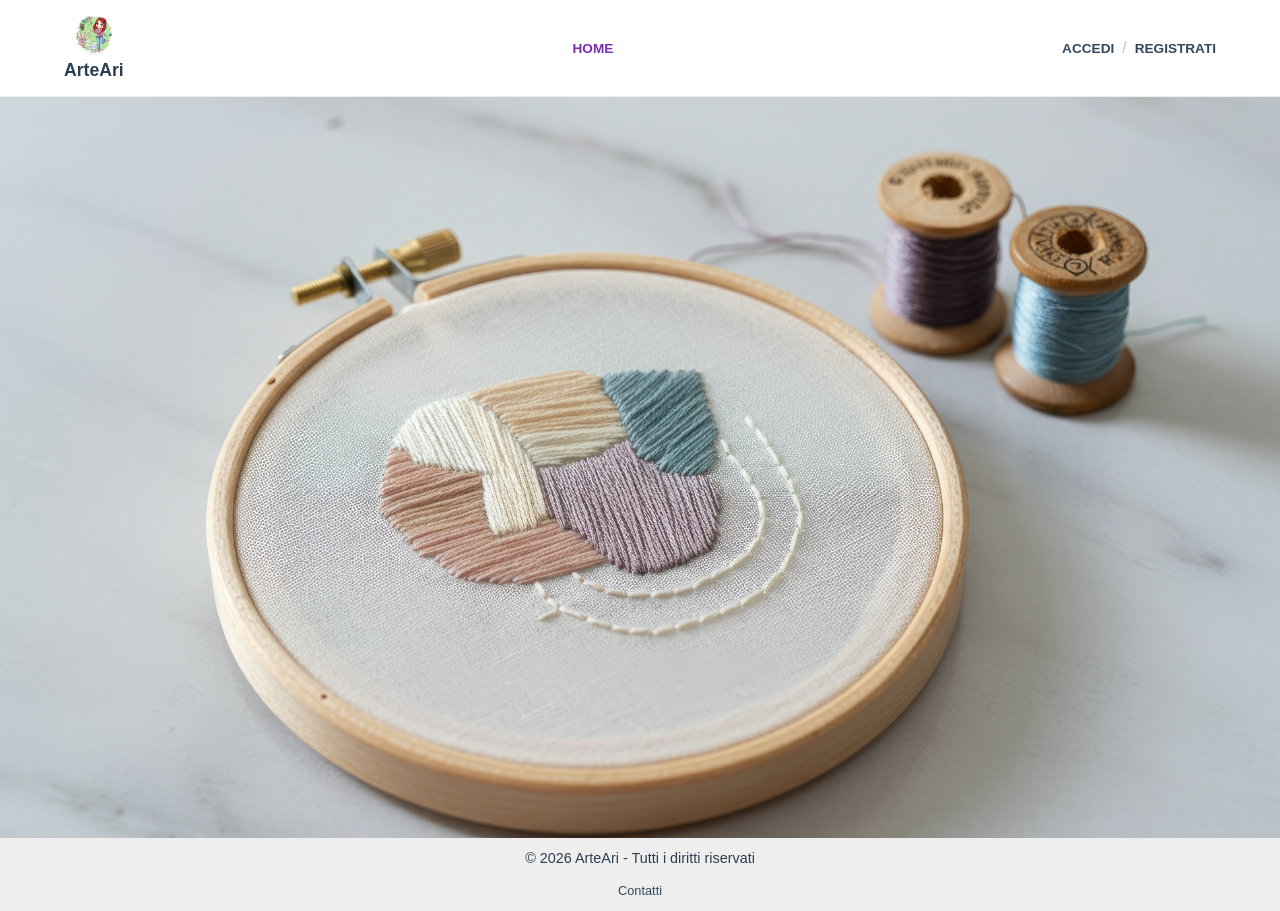
<file: index.html>
<!DOCTYPE html>
<html lang="it">
<head>
    <meta charset="UTF-8">
    <meta name="viewport" content="width=device-width, initial-scale=1.0">
    <link rel="icon" href="immagini/icon.jpeg">
    <link rel="stylesheet" href="style.css">
    <title>ArteAri</title>
</head>
<body>

<header>
    <div class="header-container">
        <a id="home" href="index.html">
            <div class="logo">
                <img src="immagini/icon.jpeg" alt="Logo">
                <h1>ArteAri</h1>
            </div>
        </a>

        <nav>
            <ul>
                <li><a href="index.html" class="active">HOME</a></li>
            </ul>
        </nav>

        <div class="auth-section">
            <a href="login.php" class="auth-link">ACCEDI</a>
            <span class="divider">/</span>
            <a href="registrazione.php" class="auth-link">REGISTRATI</a>
        </div>
    </div>
</header>

<main>
    <div id="sfondo"></div>
</main>

<footer>
    <div class="footer-content">
        <p>&copy; 2026 ArteAri - Tutti i diritti riservati</p>
        <div class="footer-links">
            <a href="https://www.instagram.com/arteari_la.casa.del.ricamo/">Contatti</a>
        </div>
    </div>
</footer>
    
</body>
</html>
</file>
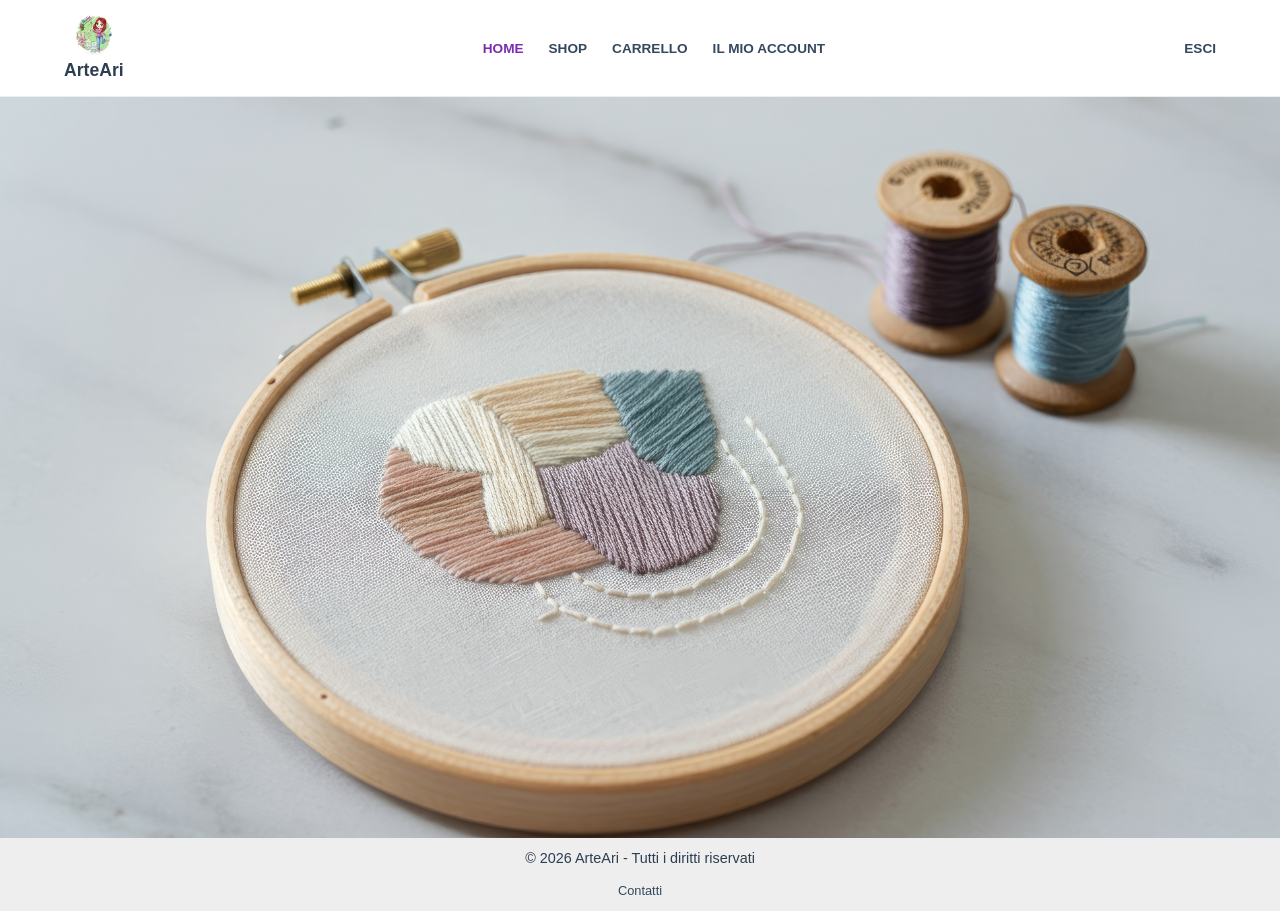
<file: indexLog.html>
<!DOCTYPE html>
<html lang="it">
<head>
    <meta charset="UTF-8">
    <meta name="viewport" content="width=device-width, initial-scale=1.0">
    <link rel="icon" href="immagini/icon.jpeg">
    <link rel="stylesheet" href="style.css">
    <title>ArteAri - Area Riservata</title>
</head>
<body>

<header>
    <div class="header-container">
        <a id="home" href="indexLog.html">
            <div class="logo">
                <img src="immagini/icon.jpeg" alt="Logo">
                <h1>ArteAri</h1>
            </div>
        </a>

        <nav>
            <ul>
                <li><a href="indexLog.html" class="active">HOME</a></li>
                <li><a href="shop.php">SHOP</a></li>
                <li><a href="carrello.php">CARRELLO</a></li>
                <li><a href="account.php">IL MIO ACCOUNT</a></li>
            </ul>
        </nav>

        <div class="auth-section">
            <a href="index.html" class="auth-link">ESCI</a>
        </div>
    </div>
</header>

<main>
    <div id="sfondo"></div>
</main>

<footer>
    <div class="footer-content">
        <p>&copy; 2026 ArteAri - Tutti i diritti riservati</p>
        <div class="footer-links">
            <a href="https://www.instagram.com/arteari_la.casa.del.ricamo/">Contatti</a>
        </div>
    </div>
</footer>
    
</body>
</html>
</file>
<file: style.css>
* {
    margin: 0;
    padding: 0;
    box-sizing: border-box;
}

body {
    font-family: 'Segoe UI', Tahoma, Geneva, Verdana, sans-serif;
    background: linear-gradient(135deg, #f5f7fa 0%, #c3cfe2 100%);
    min-height: 100vh;
    display: flex;
    flex-direction: column;
}

header {
    background-color: #ffffff;
    padding: 15px 5%;
    border-bottom: 1px solid #eee;
}

.header-container {
    display: flex;
    justify-content: space-between;
    align-items: center;
    max-width: 1400px;
    margin: 0 auto;
    width: 100%;
}

#home {
    text-decoration: none;
    display: inline-block;
    transition: transform 0.3s ease-in-out;
}

#home:hover {
    transform: scale(1.1);
}

.logo {
    display: flex;
    flex-direction: column;
    align-items: center;
}

.logo img {
    width: 40px;
    height: 40px;
    border-radius: 50%;
    margin-bottom: 5px;
}

.logo h1 {
    font-size: 1.1rem;
    color: #2c3e50;
    font-weight: 700;
}

nav ul {
    list-style: none;
    display: flex;
    gap: 25px;
}

nav ul li a {
    text-decoration: none;
    color: #34495e;
    font-size: 0.85rem;
    font-weight: 600;
    transition: color 0.3s;
}

nav ul li a.active,
nav ul li a:hover {
    color: #7b2cb1; 
}

.auth-section {
    display: flex;
    align-items: center;
    gap: 8px; 
}

.auth-link {
    text-decoration: none;
    color: #34495e;
    font-size: 0.85rem;
    font-weight: 700; 
    transition: color 0.3s ease;
    text-transform: uppercase; 
}

.auth-link:hover {
    color: #7b2cb1;
}

.divider {
    color: #bdc3c7;
    font-weight: 300;
    user-select: none;
}

main {
    flex: 1; 
}

#sfondo {
    width: 100%;
    height: 82.3vh;
    background-image: url('immagini/sfondo.jpg');
    background-size: cover;
    background-position: center;
    background-repeat: no-repeat;
}

footer {
    background-color: #eee;
    color: #2c3e50; 
    padding: 12px 5px;
    text-align: center;
}

.footer-content p {
    margin-bottom: 15px;
    font-size: 0.9rem;
}

.footer-links a {
    color: #34495e;
    text-decoration: none;
    font-size: 0.8rem;
    margin: 0 10px;
}

.footer-links a:hover {
    color: #2c3e50;
}

@media (max-width: 768px) {
    .auth-section {
        gap: 5px;
    }
    
    .auth-link {
        font-size: 0.75rem;
    }
}
</file>
